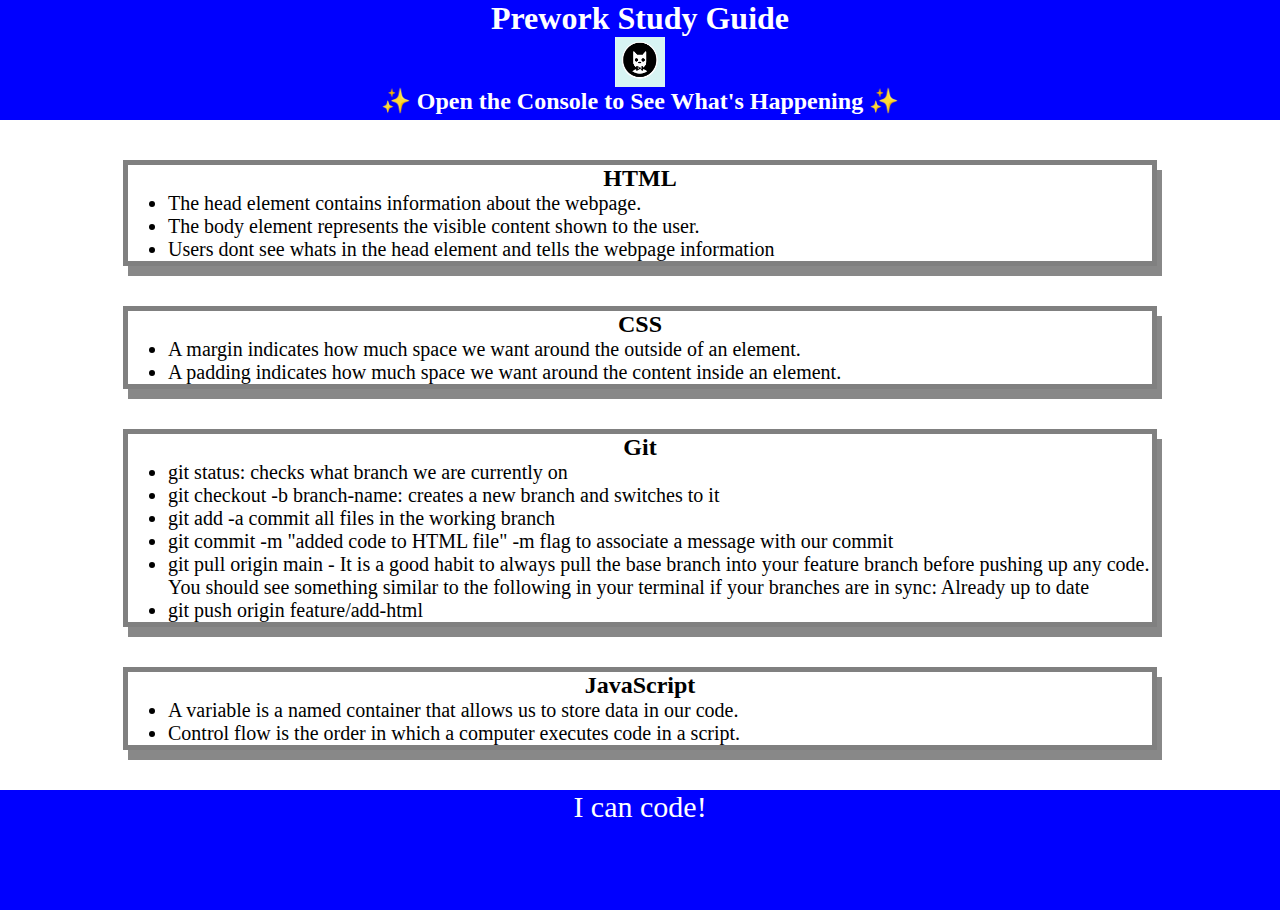
<file: index.html>
<!DOCTYPE html>
<html lang="en">
  <head>
    <meta charset="UTF-8" />
    <meta http-equiv="X-UA-Compatible" content="IE=edge" />
    <meta name="viewport" content="width=device-width, initial-scale=1.0" />
    <link rel="stylesheet" href="./assets/style.css">
    <title>Prework Study Guide</title>
  </head>

  <body>
    <header id="top">
      <h1>Prework Study Guide</h1>
      <img src="./assets/bowtie-cat.png" alt="Profile image of cat wearing a bow tie." />
      <h2>✨ Open the Console to See What's Happening ✨</h2>
    </header>

    <main>
      <section class="card" id="html-section">
        <h2>HTML</h2>
        <ul>
          <li>The head element contains information about the webpage.</li>
     <li>The body element represents the visible content shown to the user.</li>
        <li> Users dont see whats in the head element and tells the webpage information</li>
        </ul>
      </section>

      <section class="card" id="css-section">
        <h2>CSS</h2>
        <ul>
          <li>A margin indicates how much space we want around the outside of an element.</li>
          <li>A padding indicates how much space we want around the content inside an element.</li>
        </ul>
      </section>
   
      <section class="card" id="git-section">
          <h2>Git</h2>
          <ul>
            <li>git status: checks what branch we are currently on</li>
            <li>git checkout -b branch-name: creates a new branch and switches to it</li>
            <li>git add -a commit all files in the working branch</li>
            <li>git commit -m "added code to HTML file" -m flag to associate a message with our commit </li>
            <li>git pull origin main - It is a good habit to always pull the base branch into your feature branch before pushing up any code.
 You should see something similar to the following in your terminal if your branches are in sync: Already up to date</li>
              <li>git push origin feature/add-html</li>
          </ul>
        </section>
   
      <section class="card" id="javascript-section">
        <h2>JavaScript</h2>
        <ul>
          <li>A variable is a named container that allows us to store data in our code.</li>
          <li>Control flow is the order in which a computer executes code in a script.</li>
        </ul>
      </section>
    </main>

    <footer>
      <p>I can code!</p>
    </footer>
    <script src="./assets/script.js"></script>
  </body>
</html>
</file>
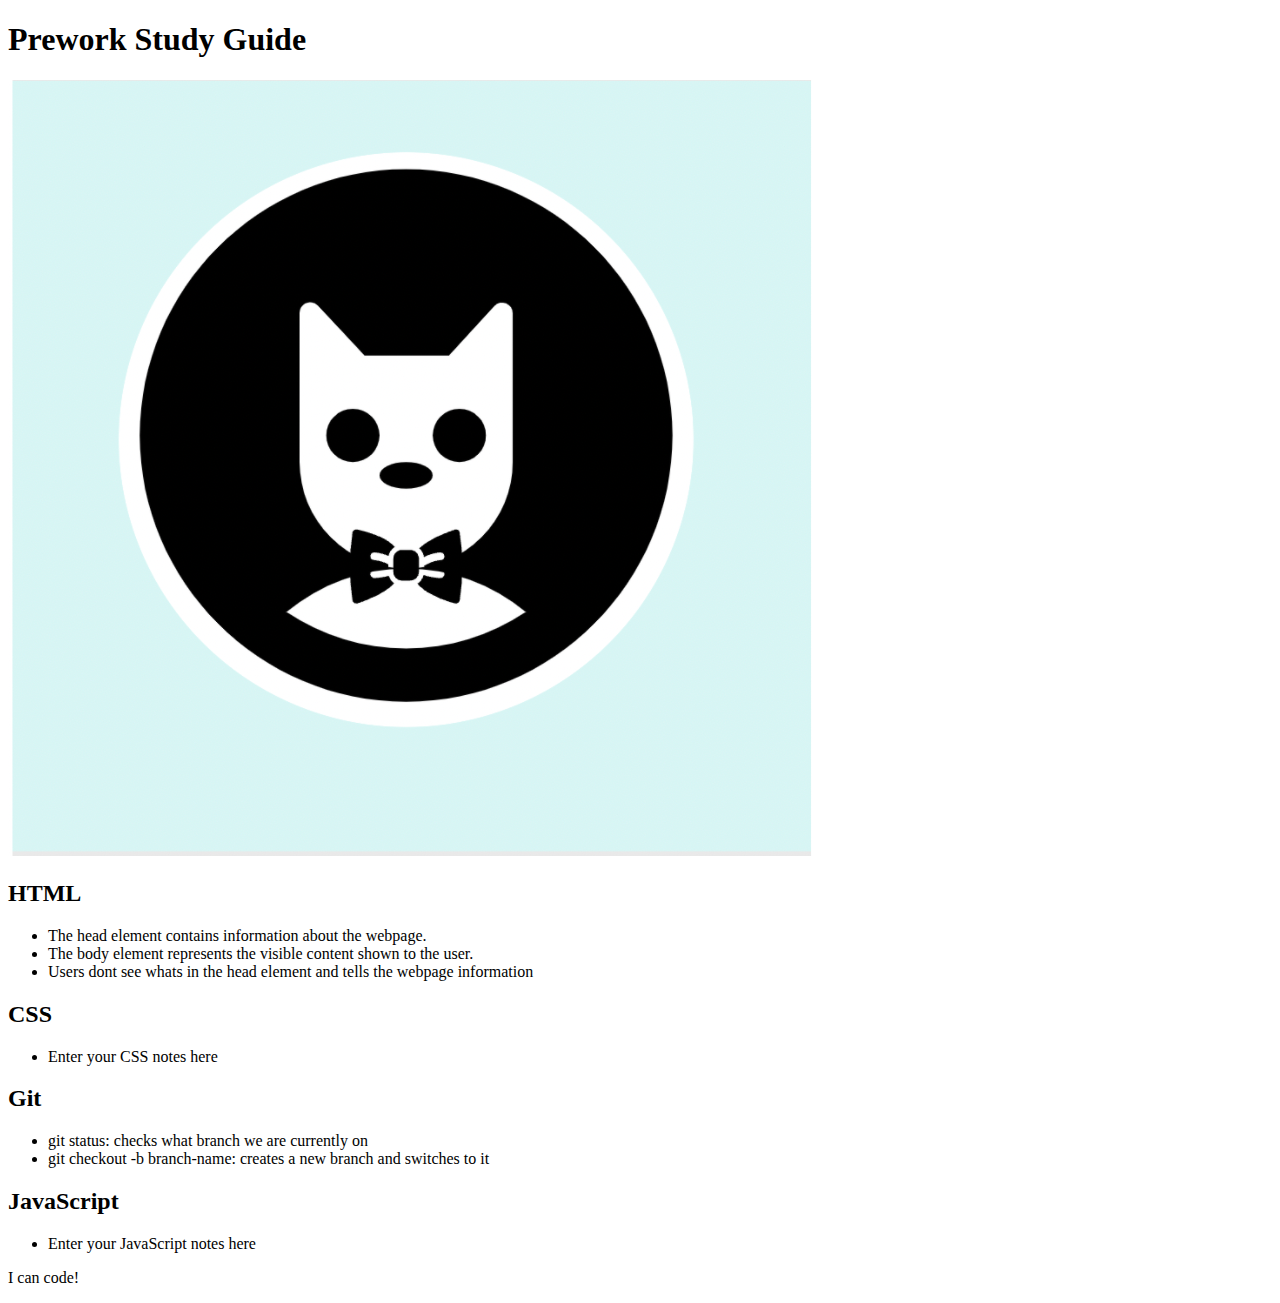
<file: prework-study-guide/index.html>
<!DOCTYPE html>
<html lang="en">
  <head>
    <meta charset="UTF-8" />
    <meta http-equiv="X-UA-Compatible" content="IE=edge" />
    <meta name="viewport" content="width=device-width, initial-scale=1.0" />
    <title>Prework Study Guide</title>
  </head>
  <body>
    <header id="top">
      <h1>Prework Study Guide</h1>
      <img src="./assets/bowtie-cat.png" alt="Profile image of cat wearing a bow tie." />
    </header>
    <main>
      <section class="card" id="html-section">
        <h2>HTML</h2>
        <ul>
          <li>The head element contains information about the webpage.</li>
     <li>The body element represents the visible content shown to the user.</li>
        <li> Users dont see whats in the head element and tells the webpage information</li>
        </ul>
      </section>
      <section class="card" id="css-section">
        <h2>CSS</h2>
        <ul>
          <li>Enter your CSS notes here</li>
        </ul>
      </section>
   
      <section class="card" id="git-section">
        <section class="card" id="git-section">
          <h2>Git</h2>
          <ul>
            <li>git status: checks what branch we are currently on</li>
            <li>git checkout -b branch-name: creates a new branch and switches to it</li>
          </ul>
        </section>
   
      <section class="card" id="javascript-section">
        <h2>JavaScript</h2>
        <ul>
          <li>Enter your JavaScript notes here</li>
        </ul>
      </section>
    </main>

    <footer>
      <p>I can code!</p>
    </footer>
  </body>
</html>
</file>
<file: assets/style.css>
* {
  margin: 0;
  padding: 0;
 }
 
 header,
 footer {
  width: 100%;
  height: 120px;
  background-color: blue;
  color: white;
 }
 
 h1,
 h2 {
  text-align: center;
 }
 
 img {
  display: block;
  height: 50px;
  width: 50px;
  margin-left: auto;
  margin-right: auto;
 }
 
 ul {
  padding-left: 40px;
  font-size: 20px;
 }
 
 p {
  text-align: center;
  font-size: 30px;
 }

 .card {
  width: 80%;
  margin: 40px auto;
  border: 5px solid gray;
  box-shadow: 5px 10px #888888;
}
</file>
